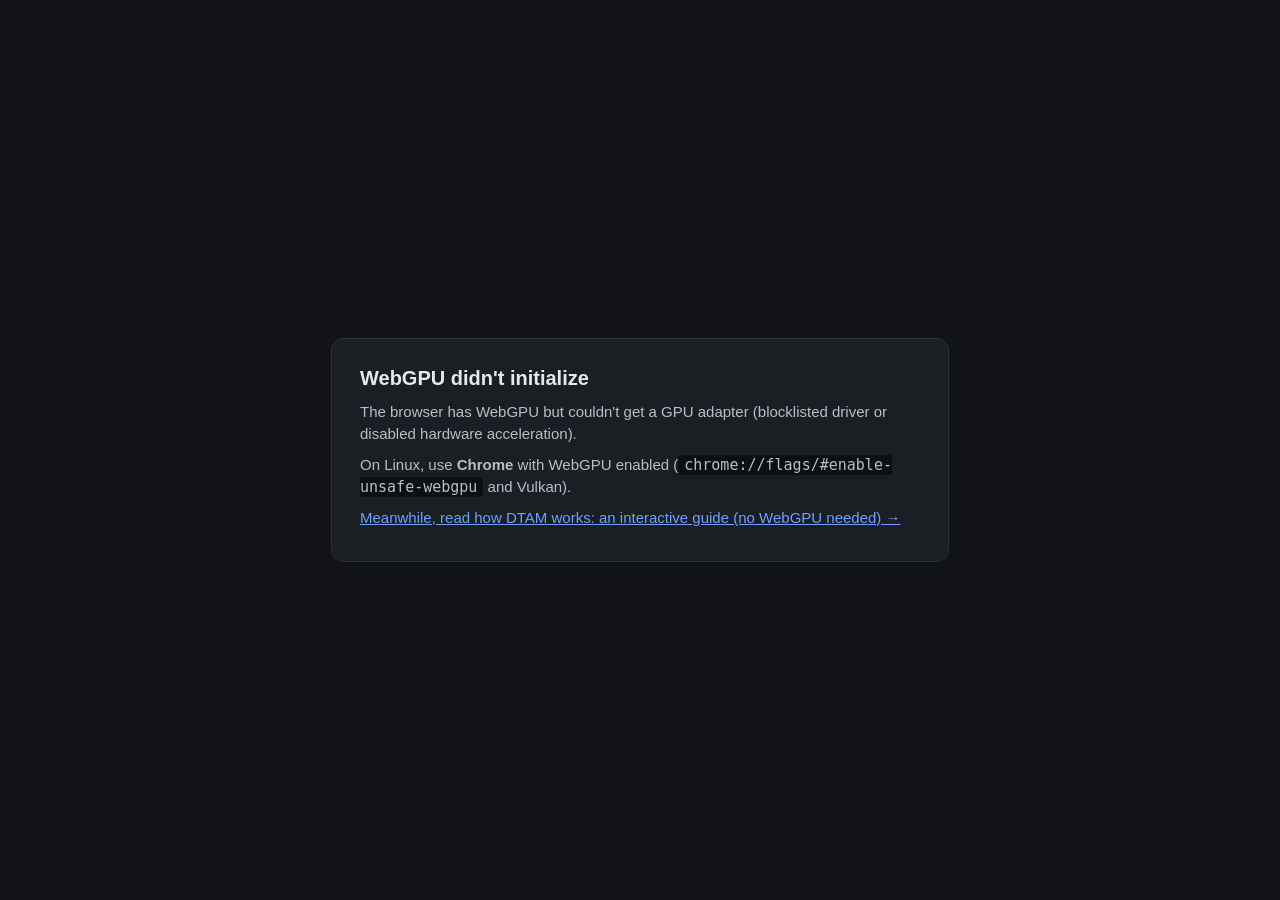
<file: web/index.html>
<!doctype html>
<html lang="en">
<head>
<meta charset="utf-8">
<meta name="viewport" content="width=device-width, initial-scale=1, viewport-fit=cover">
<title>DTAM in the browser</title>
<meta name="description" content="Dense Tracking and Mapping (Newcombe, Lovegrove & Davison 2011) in Rust + WebGPU">
<!-- Link previews (Twitter/X, Slack, iMessage, ...): image URLs must be absolute. -->
<meta property="og:type" content="website">
<meta property="og:url" content="https://creikey.github.io/dtam-web/">
<meta property="og:title" content="DTAM in the browser">
<meta property="og:description" content="Dense Tracking and Mapping (Newcombe, Lovegrove & Davison 2011) running live in Rust + WebGPU: dense tracking, per-keyframe depth maps and a fused 3D model.">
<meta property="og:image" content="https://creikey.github.io/dtam-web/dtam_preview.jpg">
<meta property="og:image:width" content="1796">
<meta property="og:image:height" content="1034">
<meta property="og:image:alt" content="The DTAM web app: camera view with an AR cube, the fused 3D reconstruction, model prediction and keyframe depth maps">
<meta name="twitter:card" content="summary_large_image">
<meta name="twitter:title" content="DTAM in the browser">
<meta name="twitter:description" content="Dense Tracking and Mapping (Newcombe, Lovegrove & Davison 2011) running live in Rust + WebGPU.">
<meta name="twitter:image" content="https://creikey.github.io/dtam-web/dtam_preview.jpg">
<meta name="twitter:image:alt" content="The DTAM web app: camera view with an AR cube, the fused 3D reconstruction, model prediction and keyframe depth maps">
<style>
  html, body { margin: 0; height: 100%; background: #111316; color: #e6e8eb; overflow: hidden;
    font: 15px/1.5 -apple-system, BlinkMacSystemFont, "Segoe UI", Roboto, sans-serif; }
  #app { width: 100%; height: 100%; display: block; }
  #message { position: fixed; inset: 0; display: none; align-items: center; justify-content: center; padding: 24px; }
  #message .card { max-width: 560px; background: #1b1e22; border: 1px solid #2d3238; border-radius: 12px; padding: 24px 28px; }
  #message h1 { font-size: 20px; margin: 0 0 8px; }
  #message p { margin: 8px 0; color: #b9bfc7; }
  #message code { background: #0d0f11; padding: 1px 6px; border-radius: 4px; }
  #loading { position: fixed; inset: 0; display: flex; align-items: center; justify-content: center; color: #8a939d; }
</style>
</head>
<body>
<canvas id="app"></canvas>
<div id="loading">loading DTAM…</div>
<div id="message"><div class="card">
  <h1 id="msg-title">WebGPU isn't available</h1>
  <p id="msg-body"></p>
  <p id="msg-advice"></p>
  <p><a href="learn/" style="color:#6ea2ff">Meanwhile, read how DTAM works: an interactive guide (no WebGPU needed) →</a></p>
</div></div>
<script type="module">
function advice() {
  const ua = navigator.userAgent;
  if (/iPhone|iPad|iPod/.test(ua) || (/Macintosh/.test(ua) && navigator.maxTouchPoints > 1))
    return "On iPhone and iPad, use <b>Safari on iOS/iPadOS 26 or newer</b> (on iOS 18, enable WebGPU in Settings › Apps › Safari › Advanced › Feature Flags).";
  if (/Android/.test(ua))
    return "On Android, use <b>Chrome 121 or newer</b> (Android 12+ with a recent GPU driver).";
  if (/Macintosh/.test(ua))
    return "On macOS, use <b>Chrome or Edge 113+</b>, or <b>Safari 26+</b>.";
  if (/Windows/.test(ua))
    return "On Windows, use <b>Chrome or Edge 113+</b> (or Firefox 141+).";
  if (/Linux/.test(ua))
    return "On Linux, use <b>Chrome</b> with WebGPU enabled (<code>chrome://flags/#enable-unsafe-webgpu</code> and Vulkan).";
  return "Use a recent Chrome, Edge or Safari with WebGPU support.";
}
function fail(title, body) {
  document.getElementById("loading").style.display = "none";
  document.getElementById("app").style.display = "none";
  document.getElementById("msg-title").textContent = title;
  document.getElementById("msg-body").textContent = body;
  document.getElementById("msg-advice").innerHTML = advice();
  document.getElementById("message").style.display = "flex";
}
async function main() {
  if (!("gpu" in navigator)) {
    return fail("WebGPU isn't available", "This browser doesn't expose WebGPU, which DTAM needs for its GPU compute.");
  }
  let adapter = null;
  try { adapter = await navigator.gpu.requestAdapter(); } catch (e) {}
  if (!adapter) {
    return fail("WebGPU didn't initialize", "The browser has WebGPU but couldn't get a GPU adapter (blocklisted driver or disabled hardware acceleration).");
  }
  try {
    const wasm = await import("./pkg/dtam_viewer.js");
    await wasm.default();
    document.getElementById("loading").style.display = "none";
    await wasm.start("app");
  } catch (e) {
    console.error(e);
    fail("DTAM failed to start", String(e && e.message || e));
  }
}
main();
</script>
</body>
</html>
</file>
